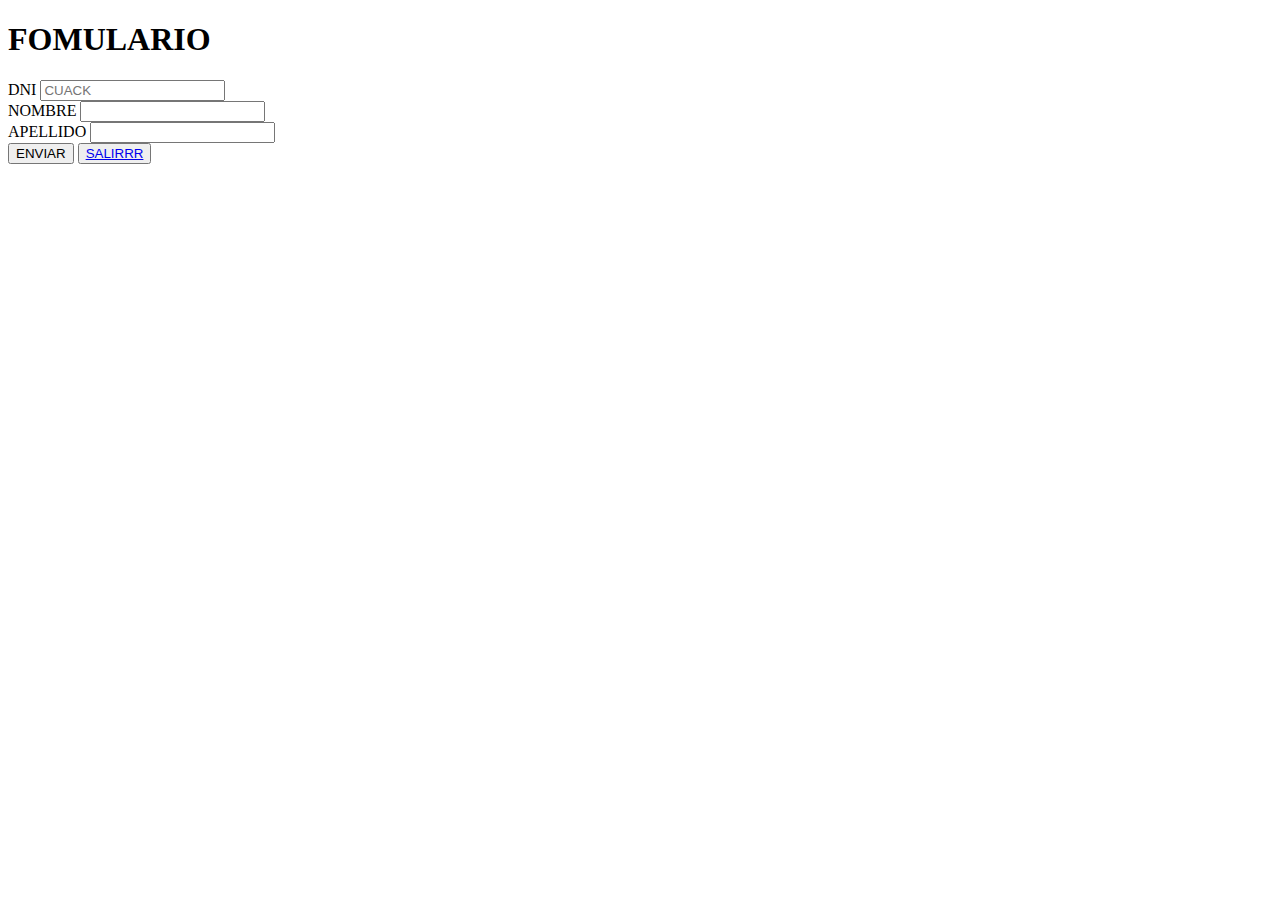
<file: formulario.html>
<!DOCTYPE html>
<html lang="en">
  <head>
    <meta charset="UTF-8" />
    <meta name="viewport" content="width=device-width, initial-scale=1.0" />

    <title>Document</title>
  </head>
  <body>
    <div>
      <form>
        <h1>FOMULARIO</h1>
        <label>DNI</label>
        <input type="text" placeholder="CUACK" /><br />
        <label>NOMBRE</label>
        <input type="text" /><br />
        <label>APELLIDO</label>
        <input type="text" /><br />
        <button>ENVIAR</button>
        <button><a href="./index.html">SALIRRR</a></button>
      </form>
    </div>
  </body>
</html>
</file>
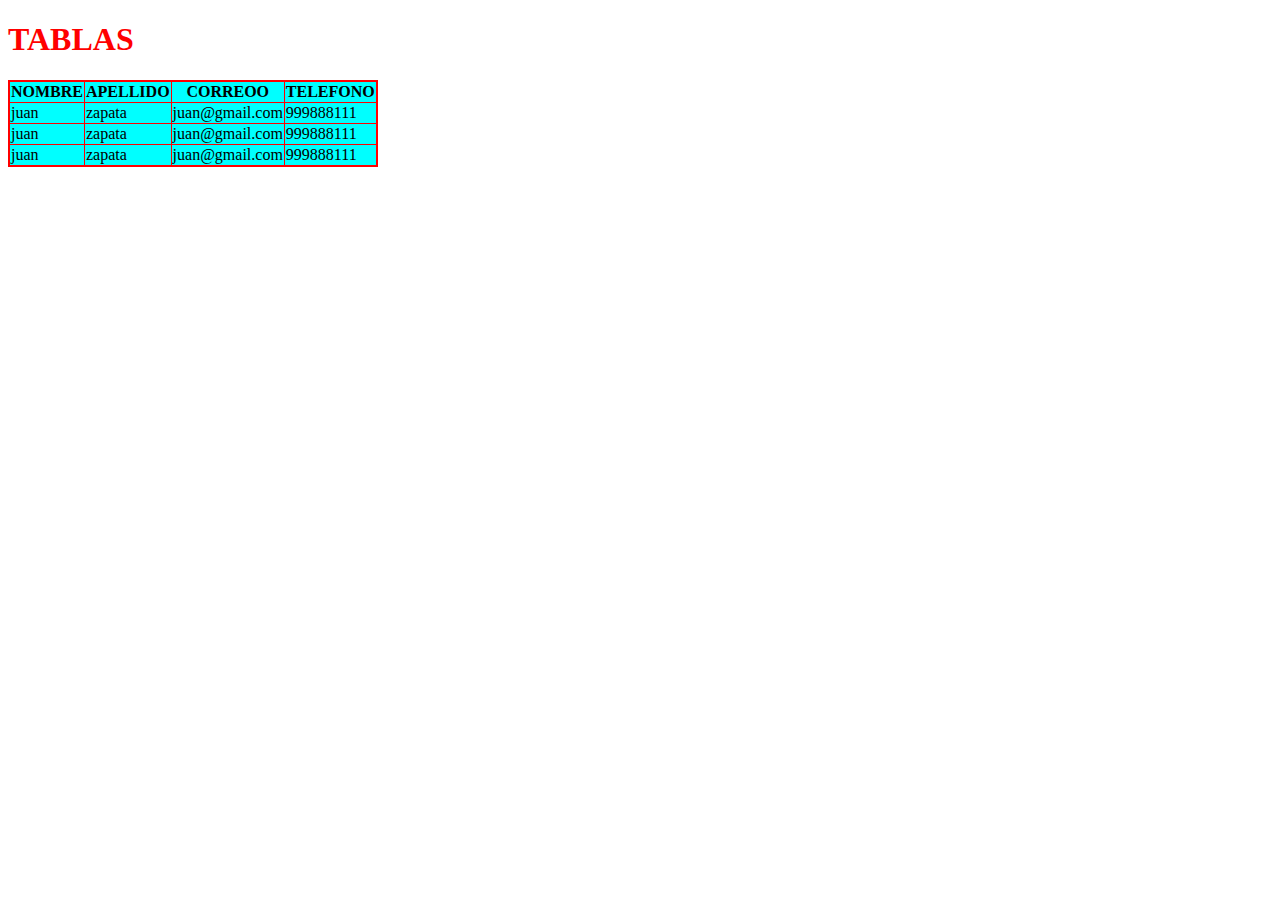
<file: tablas.html>
<!DOCTYPE html>
<html lang="en">
  <head>
    <meta charset="UTF-8" />
    <meta name="viewport" content="width=device-width, initial-scale=1.0" />
    <link rel="stylesheet" href="main.css" />
    <title>Document</title>
  </head>
  <body>
    <h1>TABLAS</h1>
    <!---->
    <table class="table" border="2">
      <thead>
        <tr>
          <th>NOMBRE</th>
          <th>APELLIDO</th>
          <th>CORREOO</th>
          <th>TELEFONO</th>
        </tr>
      </thead>
      <tbody>
        <tr>
          <td>juan</td>
          <td>zapata</td>
          <td>juan@gmail.com</td>
          <td>999888111</td>
        </tr>
      </tbody>
      <tbody>
        <tr>
          <td>juan</td>
          <td>zapata</td>
          <td>juan@gmail.com</td>
          <td>999888111</td>
        </tr>
        <tr>
          <td>juan</td>
          <td>zapata</td>
          <td>juan@gmail.com</td>
          <td>999888111</td>
        </tr>
      </tbody>
    </table>
  </body>
</html>
</file>
<file: main.css>
h1 {
  color: red;
}

.table {
  background-color: aqua;
  border: 2px solid red;
  border-collapse: collapse;
}
</file>
